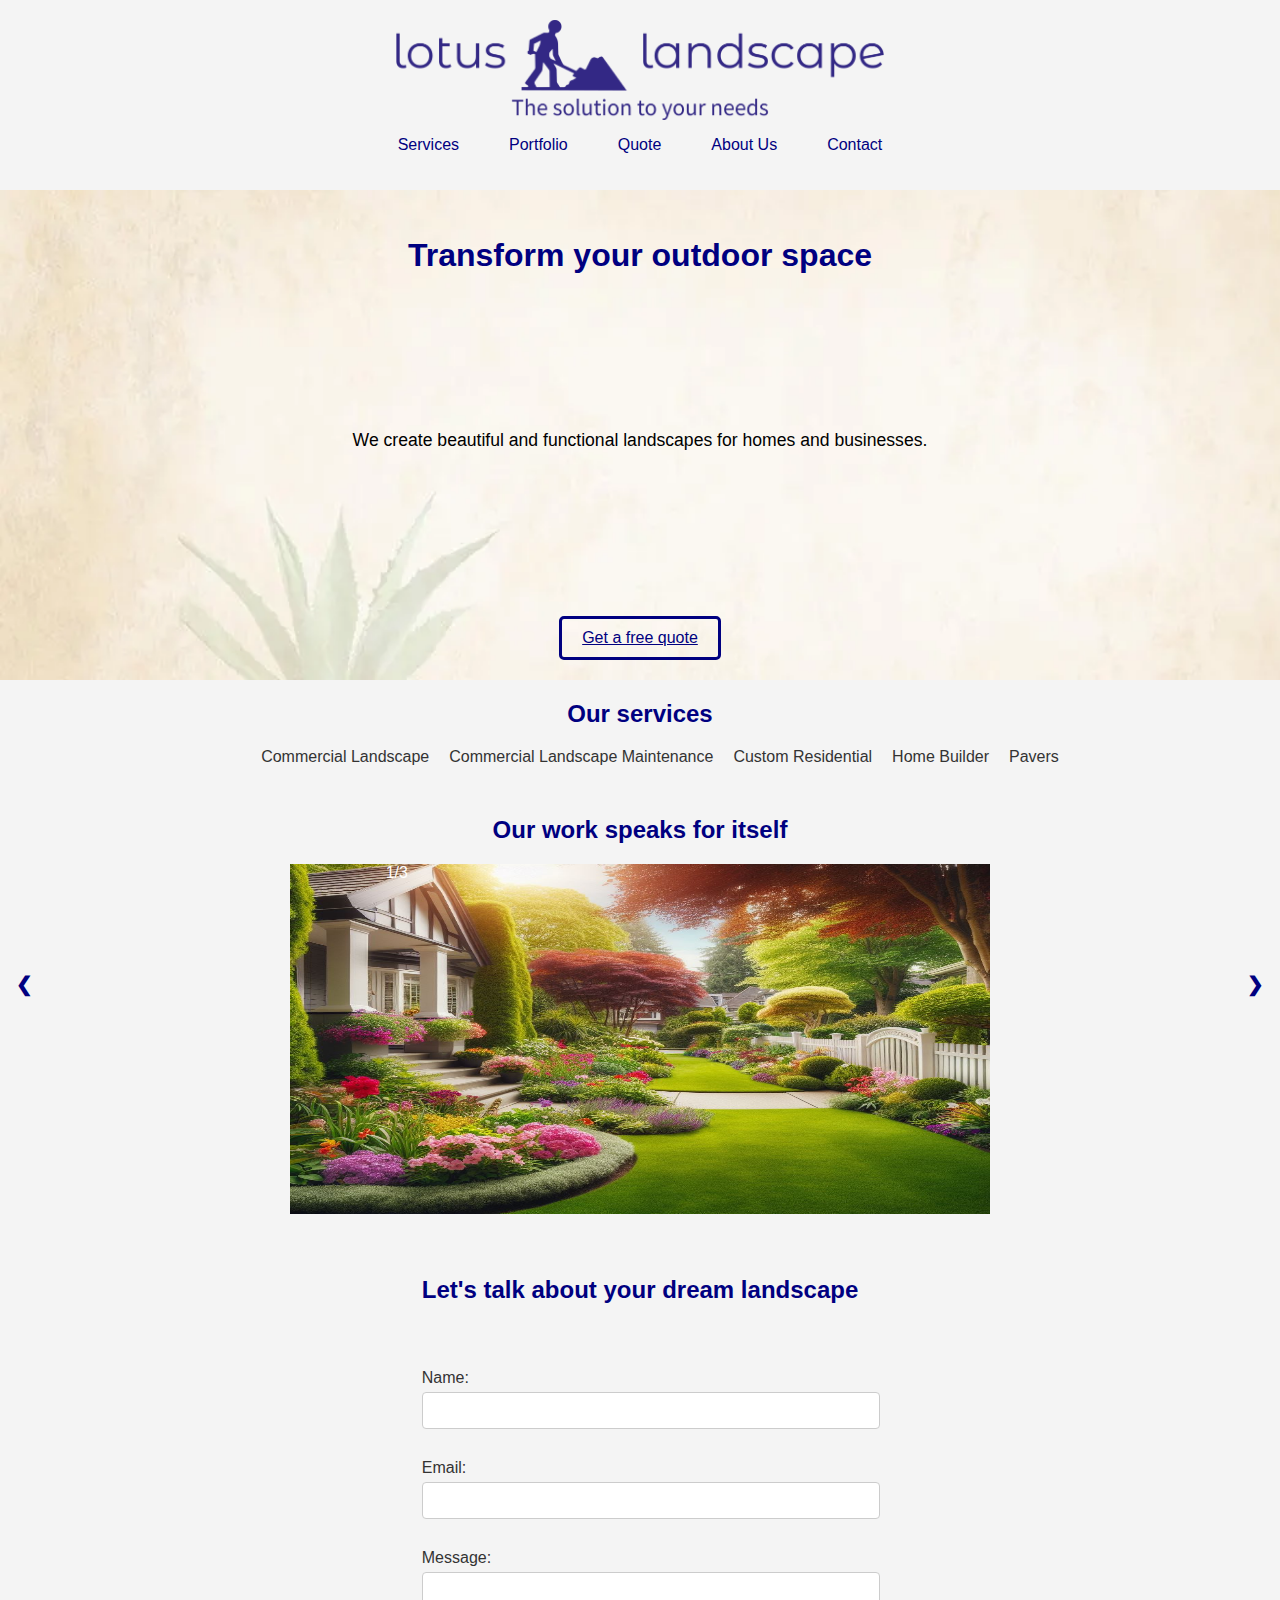
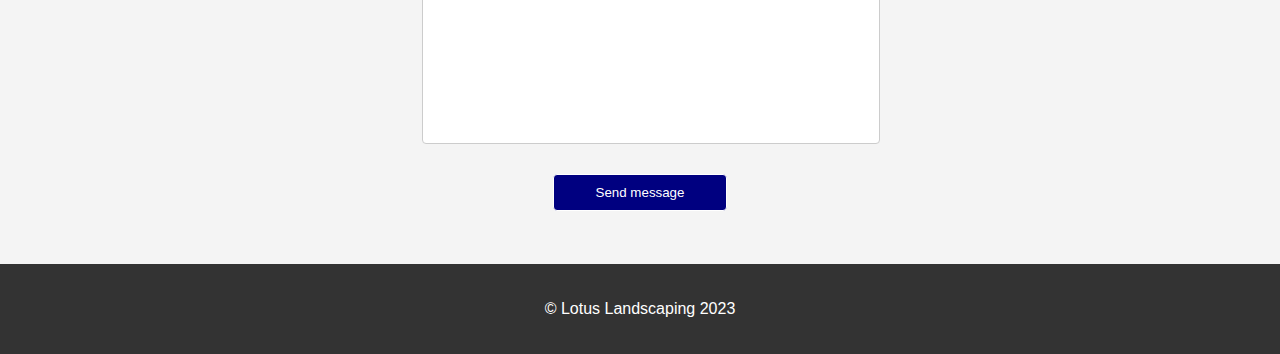
<file: index.html>
<!DOCTYPE html>
<html lang="en">
<head>
    <!-- Meta tags for character set and responsive design -->
    <meta charset="UTF-8">
    <meta name="viewport" content="width=device-width, initial-scale=1.0">
    
    <!-- Page title -->
    <title>Lotus Landscaping</title>
    
    <!-- Link to external CSS file -->
    <link rel="stylesheet" href="style.css">
    
    <!-- Link to external JavaScript file -->
    <script src="script.js"></script>
</head>
<body>
    <!-- Header section of the page -->
    <header>
        <!-- Company logo -->
        <img class="logo" src="assets/logo.png" alt="Lotus Landscaping">
        
        <!-- Navigation bar -->
        <nav>
            <ul>
                <!-- Navigation links -->
                <li><a href="#services">Services</a></li>
                <li><a href="#portfolio">Portfolio</a></li>
                <li><a href="#quote">Quote</a></li>
                <li><a href="about.html">About Us</a></li>
                <li><a href="contact.html">Contact</a></li>
                
            </ul>
        </nav>
    </header>

    <!-- Main content of the page -->
    <main>
        <!-- Hero section with introductory content -->
        <section id="hero">
            <h2>Transform your outdoor space</h2>
            <p>We create beautiful and functional landscapes for homes and businesses.</p>
            <a href="#quote" class="button">Get a free quote</a>
        </section>

        <!-- Services section -->
        <section id="services">
            <h2>Our services</h2>
            <ul>
                <!-- List of services -->
                <li>Commercial Landscape</li>
                <li>Commercial Landscape Maintenance</li>
                <li>Custom Residential</li>
                <li>Home Builder</li>
                <li>Pavers</li>
            </ul>
        </section>

        <!-- Portfolio section -->
        <section id="portfolio">
            <h2>Our work speaks for itself</h2>
            <div class="container">
                <!-- Slideshow container -->
                <div class="slides">
                    <div class="imagenum">1/3</div>
                    <img src="assets/landscapemaint.jpg">
                </div>
                <div class="slides">
                    <div class="imagenum">2/3</div>
                    <img src="assets/customres.jpg">
                </div>
                <div class="slides">
                    <div class="imagenum">3/3</div>
                    <img src="assets/pavers.jpg">
                </div>
                <!-- Slideshow navigation buttons -->
                <a class="prev">&#10094;</a>
                <a class="next">&#10095;</a>
                <!-- Caption container (optional for descriptions) -->
                <div class="caption-container">
                    <p id="caption"></p>
                </div>
            </div>
        </section>

        <!-- Contact section with form -->
        <section id="quote" style="display:grid; justify-content: center; align-items: center; min-height: 70vh;">
            <h2 style="color: navy; text-align: center; align-items: center;">Let's talk about your dream landscape</h2>
            <form id="contactForm" action="submit.php" method="post">
                <!-- Form fields for user input -->
                <label for="name">Name:</label>
                <input type="text" id="name" name="name" required>
                <label for="email">Email:</label>
                <input type="email" id="email" name="email" required>
                <label for="message">Message:</label>
                <textarea id="message" name="message" required></textarea>
                <button type="submit">Send message</button>
            </form>
        </section>
    </main>

    <!-- Footer of the page -->
    <footer>
        <!-- Copyright information -->
        <p>&copy; Lotus Landscaping 2023</p>
    </footer>
</body>
</html>
</file>
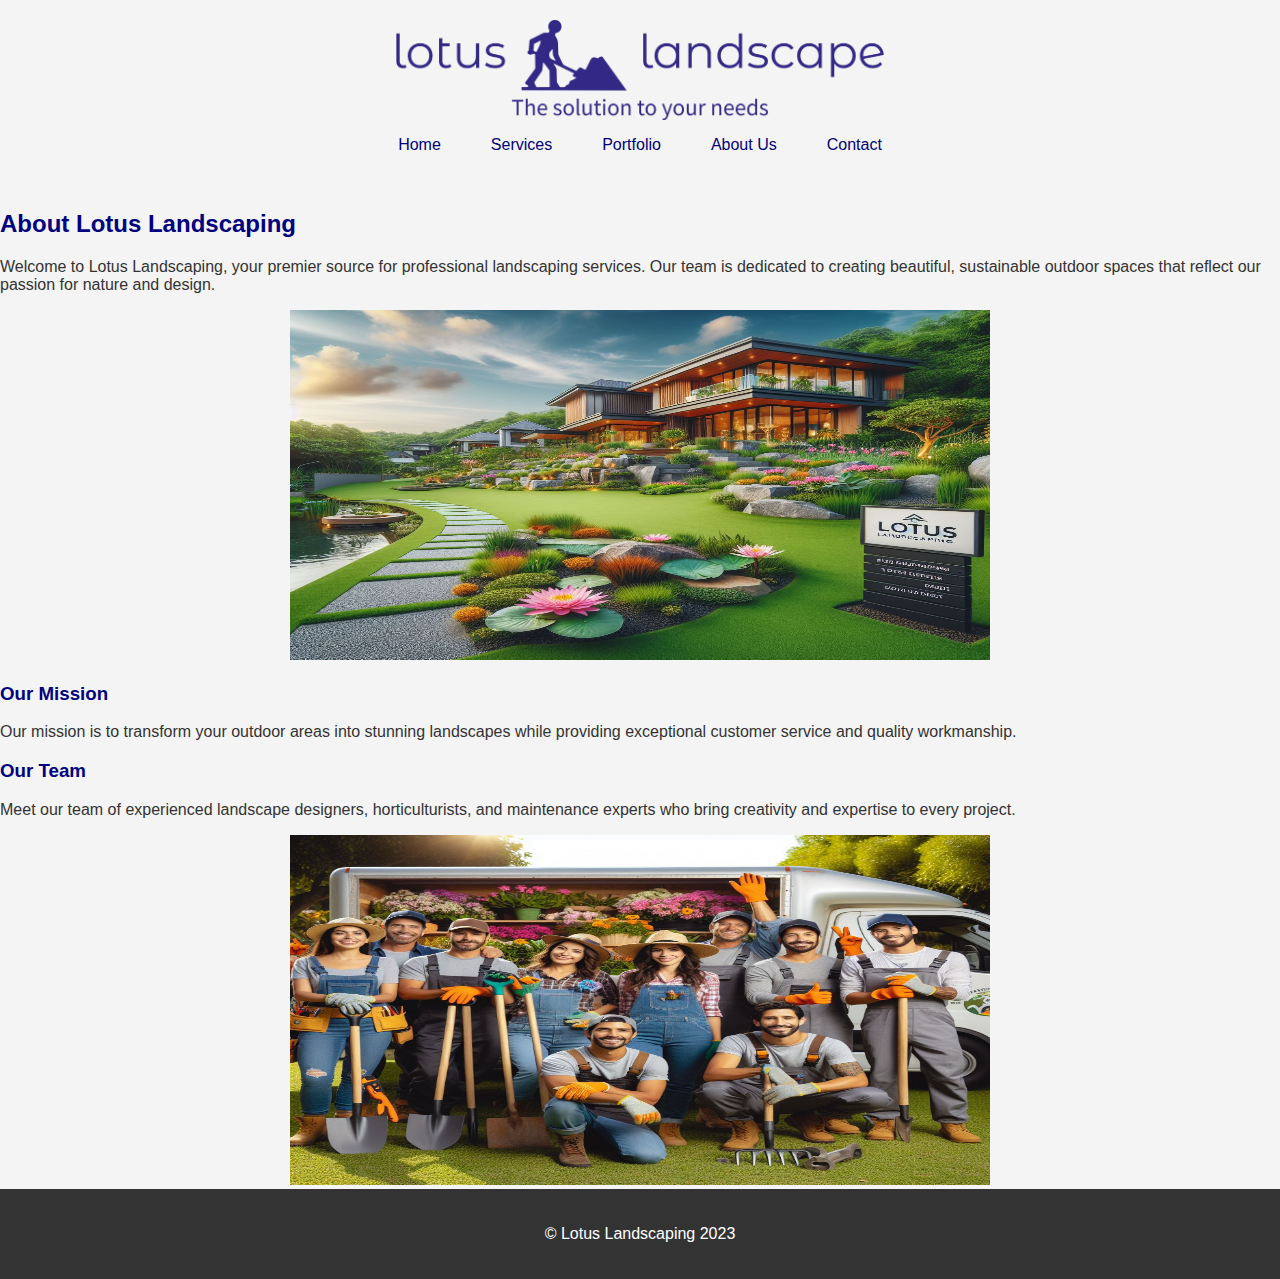
<file: about.html>
<!DOCTYPE html>
<html lang="en">
<head>
    <!-- Metadata settings for character encoding and responsive design -->
    <meta charset="UTF-8">
    <meta name="viewport" content="width=device-width, initial-scale=1.0">

    <!-- Title of the webpage displayed in the browser tab -->
    <title>About Us - Lotus Landscaping</title>

    <!-- Link to the external CSS file for styling -->
    <link rel="stylesheet" href="style.css">
</head>
<body>
    <!-- Header section of the page -->
    <header>
        <!-- Company logo -->
        <img class="logo" src="assets/logo.png" alt="Lotus Landscaping">

        <!-- Navigation bar with links to other pages -->
        <nav>
            <ul>
                <!-- Navigation list items -->
                <li><a href="index.html">Home</a></li>
                <li><a href="index.html#services">Services</a></li>
                <li><a href="index.html#portfolio">Portfolio</a></li>
                <li><a href="about.html" class="active">About Us</a></li>
                <li><a href="contact.html">Contact</a></li>
            </ul>
        </nav>
    </header>

    <!-- Main content section -->
    <main>
        <!-- About section with id for direct linking -->
        <section id="about">
            <!-- Section heading with inline styling for color -->
            <h2 style="color: navy;">About Lotus Landscaping</h2>
            <!-- Introductory paragraph about the company -->
            <p>Welcome to Lotus Landscaping, your premier source for professional landscaping services. Our team is dedicated to creating beautiful, sustainable outdoor spaces that reflect our passion for nature and design.</p>
            
            <!-- Image illustrating the about section -->
            <img src="assets/about.jpeg" alt="about">
            
            <!-- Sub-heading for the mission statement -->
            <h3 style="color: navy;">Our Mission</h3>
            <!-- Paragraph describing the company's mission -->
            <p>Our mission is to transform your outdoor areas into stunning landscapes while providing exceptional customer service and quality workmanship.</p>
            
            <!-- Sub-heading for the team introduction -->
            <h3 style="color: navy;">Our Team</h3>
            <!-- Paragraph introducing the team -->
            <p>Meet our team of experienced landscape designers, horticulturists, and maintenance experts who bring creativity and expertise to every project.</p>
            
            <!-- Image of the team -->
            <img src="assets/team.jpeg" alt="Our Team">
        </section>
    </main>

    <!-- Footer section of the page -->
    <footer>
        <!-- Copyright notice -->
        <p>&copy; Lotus Landscaping 2023</p>
    </footer>
</body>
</html>
</file>
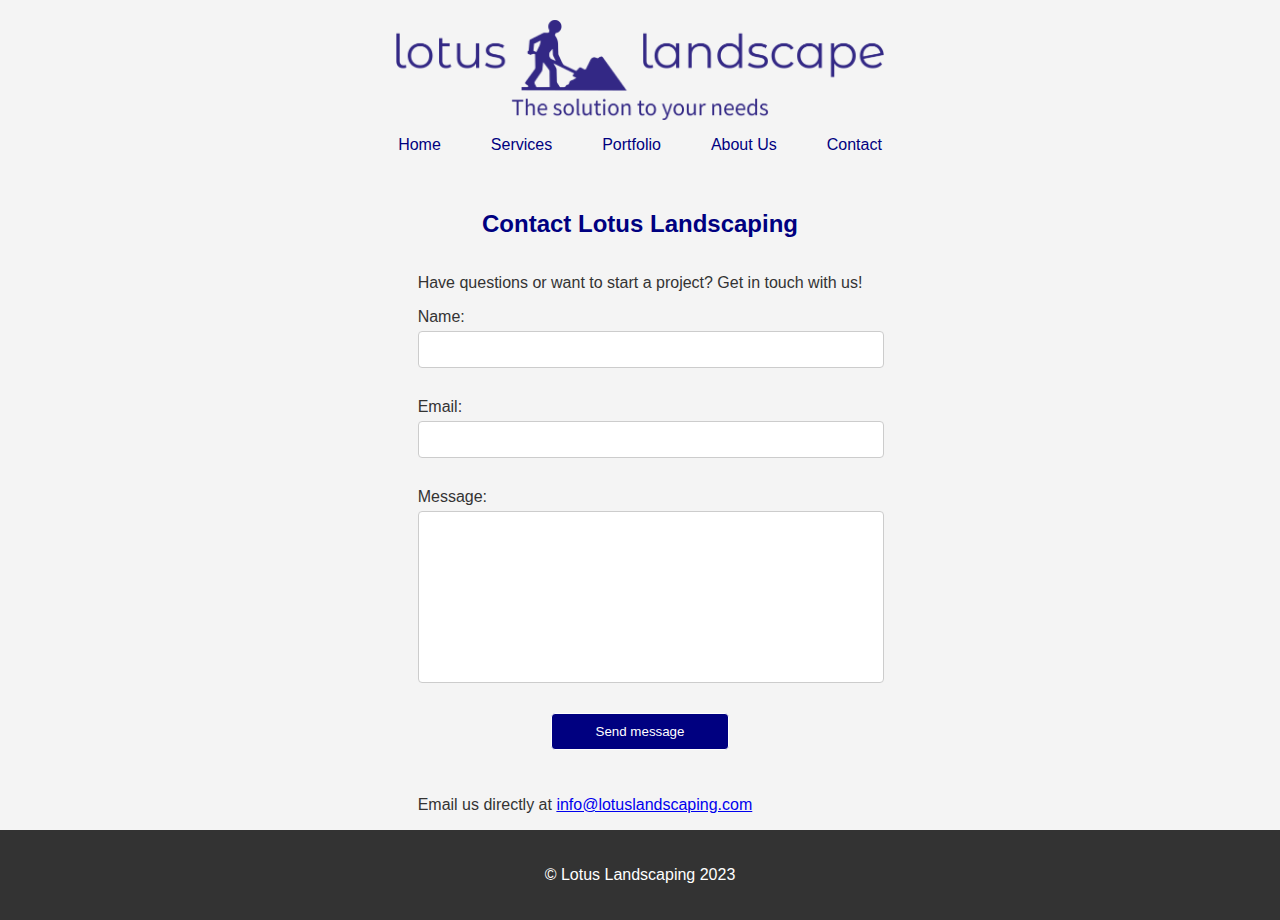
<file: contact.html>
<!DOCTYPE html>
<html lang="en">
<head>
    <!-- Meta tags for character set and responsive design -->
    <meta charset="UTF-8">
    <meta name="viewport" content="width=device-width, initial-scale=1.0">

    <!-- Title of the webpage -->
    <title>Contact Us - Lotus Landscaping</title>

    <!-- Link to external CSS stylesheet -->
    <link rel="stylesheet" href="style.css">
</head>
<body>
    <!-- Page header section -->
    <header>
        <!-- Company logo -->
        <img class="logo" src="assets/logo.png" alt="Lotus Landscaping">

        <!-- Navigation bar with links to different pages -->
        <nav>
            <ul>
                <!-- List of navigation links -->
                <li><a href="index.html">Home</a></li>
                <li><a href="services.html">Services</a></li>
                <li><a href="portfolio.html">Portfolio</a></li>
                <li><a href="about.html">About Us</a></li>
                <li><a href="contact.html" class="active">Contact</a></li>
            </ul>
        </nav>
    </header>

    <!-- Main content of the page -->
    <main>
        <!-- Contact section -->
        <section id="contact">
            <!-- Section heading -->
            <h2>Contact Lotus Landscaping</h2>
            <!-- Introductory text -->
            <p>Have questions or want to start a project? Get in touch with us!</p>

            <!-- Contact form with action pointing to a PHP script for processing -->
            <form id="contactForm" action="submit.php" method="post">
                <!-- Form fields for user input -->
                <label for="name">Name:</label>
                <input type="text" id="name" name="name" required>
                
                <label for="email">Email:</label>
                <input type="email" id="email" name="email" required>
                
                <label for="message">Message:</label>
                <textarea id="message" name="message" required></textarea>
                
                <!-- Submit button -->
                <button type="submit">Send message</button>
            </form>
            
            <!-- Display a fake email for a real feeling; actual email is different -->
            <p>Email us directly at <a href="mailto:info@lotuslandscaping.com">info@lotuslandscaping.com</a></p>
        </section>
    </main>

    <!-- Footer of the page -->
    <footer>
        <!-- Copyright notice -->
        <p>&copy; Lotus Landscaping 2023</p>
    </footer>
</body>
</html>
</file>
<file: style.css>
body {
    font-family: 'Segoe UI', Tahoma, Geneva, Verdana, sans-serif; /* Sets the font family */
    margin: 0;  /* Removes the default margin */
    padding: 0; /* Removes the default padding */
    color: #333; /* Sets the default text color to gray */
    background: #f4f4f4; /* Changes the background color to light gray */
}

header {
    background-color:#f4f4f4; /* Changes the background color to light gray */
    color: navy;    /* Changes the text color to navy */
    padding: 20px 0;    /* Adds some padding on the top and bottom */
    text-align: center; /* Centers the text horizontally */
}

header h1 {
    margin: 0; /* Removes the default margin */
    font-size: 2.5em;   /* Increases the font size */
}

nav ul {
    list-style: none; /* Removes the default list style */
    padding: 0; /* Removes the default padding */
    display: flex; /* Creates a flex container */
    justify-content: center; /* Centers the flex items horizontally */
}

nav ul li {
    margin: 0 15px; /* 0 top and bottom, 15px left and right */
}

nav a {
    color: navy;    /* Changes the text color to navy */
    text-decoration: none; /* Removes the default underline */
    padding: 5px 10px; /* Adds some padding inside the button */
    transition: background-color 0.3s; /* Adds a transition effect when the button is hovered */
}

nav a:hover {
    background-color: navy; /* Changes the background color on hover *  /
    color: white; /* Changes the text color on hover */
    border-radius: 5px; /* Adds rounded corners to the button */
}


#hero {
    background-image: url("assets/background.jpg"); /* Adds a background image */
    background-size: cover; /* Ensures the image covers the entire container */
    height: 450px;  /* Sets the height of the container to 450px */
    display: flex;  /* Creates a flex container */
    flex-direction: column; /* Changes the direction of the flex items to a column */
    justify-content: center;    /* Centers the content horizontally */
    align-items: center;    /* Centers the content vertically */
    color: white;   /* Changes the text color to white */
    text-align: center; /* Centers the text horizontally */
    padding: 20px;  /* Adds some padding on the top and bottom */
}

#hero h2 {
    font-size: 2em; /* Increases the font size */
    margin-bottom: 10px;    /* Adds some space between the header and the text */
    color: navy; /* Changes the text color to navy */

}

#hero p {
    font-size: 1.1em;   /* Increases the font size */
    line-height: 1.5;   /* Increases the line height */
    max-width: 600px;   /* Sets the maximum width of the text to 600px */
    margin: auto;   /* Centers the text horizontally */
    color: black /* Changes the text color to black */
}
#services h2{
    text-align: center; /* Centers the text horizontally */
    margin-top: 20px;   /* Adds some space between the header and the text */
    color: navy;    /* Changes the text color to navy */
    align-items: center; /* Centers the text vertically */
}
#services ul{
    display: flex; /* Creates a flex container */
    justify-content: center; /* Centers the flex items horizontally */
    align-items: center;    /* Centers the text vertically */
    flex-wrap: wrap;    /* Allows the flex items to wrap */
    margin-top: 20px;   /* Adds some space between the header and the services */
    gap: 20px;  /* Adds some space between the services */
    list-style: none;   /* Removes the default list style */
    margin-bottom: 50px;    /* Adds some space between the header and the services */
    font-weight: 200%; /* Increases the font weight */

}

#portfolio h2{
    text-align: center; /* Centers the text horizontally */
    margin-top: 20px;   /* Adds some space between the header and the text */
    color: navy;    /* Changes the text color to navy */
    align-items: center;    /* Centers the text vertically */
}
.button {
    background-color: none;    /* Removes the default background color */
    color: navy;    /* Changes the text color to navy */
    padding: 10px 20px; /* Adds some padding inside the button */
    border-radius: 5px; /* Adds rounded corners to the button */
    margin-top: 20px; /* Adds some space between the header and the button */
    transition: background-color 0.3s, color 0.3, border-color 0.3s;    /* Adds a transition effect when the button is hovered */
    border-style: solid;    /* Adds a solid border to the button */
    border-color: navy; /* Adds a navy border color to the button */
}

.button:hover {
    background-color: navy; /* Changes the background color on hover */
    color: white;   /* Changes the text color on hover */
    border-color: gray  /* Changes the border color on hover */
}

.gallery {
    display: grid; /* Creates a grid layout */
    grid-template-columns: repeat(auto-fit, minmax(250px, 1fr));    /* Creates a grid with a minimum width of 250px and a maximum width of 1fr */
    gap: 15px;  /* Adds some space between the images */
    margin-top: 20px;   /* Adds some space between the header and the gallery */
}

.gallery img {
    width: 100%;    /* Ensures the image takes up the full width of its container */
    height: auto;   /* Ensures the image doesn't get distorted */
    border-radius: 8px; /* Rounded corners */
}

footer {
    text-align: center; /* Centers the text horizontally */
    padding: 20px 0;    /* Adds some padding on the top and bottom */
    background: #333;   /* Changes the background color to black */
    color: white; /* Changes the text color to white */
}

@media screen and (max-width: 768px) {  /* Media query for screens smaller than 768px */
    nav ul {
        flex-direction: column; /* Changes the direction of the flex items to a column */
        margin-top: 20px;   /* Adds some space between the header and the nav */
    }

    nav ul li {
        margin: 10px 0; /* 10px top and bottom */
    }
}

#contact{
    display: grid;  /* Creates a grid layout */
    justify-content: center;    /* Centers the content horizontally */
    align-items: center;    /* Centers the content vertically */
    min-height: 70vh;   /* Sets the minimum height of the container to 70vh */
}

#contact h2{
    text-align: center; /* Centers the text */
    color: navy;    /* Changes the text color to navy */
    align-items: center; /* Centers the text */
}

form label, form input, form textarea, form button {
    display: block; /* Makes each element take the full width */
    width: 100%; /* Ensures each element spans the full container width */
    margin-bottom: 30px; /* Adds some space between each element */
    
}

form input, form textarea, form button {
    padding: 10px; /* Adds some padding inside the input fields and button for better aesthetics */
    border: 1px solid #ccc; /* Adds a subtle border to the inputs and textarea */
    border-radius: 4px; /* Rounds the corners of the inputs and button */
    resize: none; /* Ensures the textarea doesn't get resized beyond its initial size */
    
}

form textarea {
    height: 150px; /* Creates a textarea with a height of 150px */
}

form label {
    margin-bottom: 5px; /* Reduces space between label and its corresponding input field */
}

form button{
    width: 40%; /* Makes the button take up 40% of the container */
    background-color: navy; /* Adds a navy background color to the button */
    color: white; /* Adds a white text color to the button */
    border-style: solid;    /* Adds a solid border to the button */
    border-color: white;    /* Adds a white border color to the button */
    display: block; /* Makes the button take up the full width */
    margin-left: auto;  /* Centers the button */
    margin-right: auto; /* Centers the button */
}

form button:hover{
    background-color: white;    /* Changes the background color on hover */
    color: navy;    /* Changes the background color and text color on hover */
    border-color: navy; /* Changes the background color, text color, and border color on hover */
}
.container{
    position: relative; /* Position the container */

}
img{
    position: relative; /* Position the image */
    left: 50%;  /* Adjust the left value using left: 50% */
    transform: translate( -50%); /* Adjust the left value using transform translate */
    height: 350px; /* Adjust the height to 350px */
    width: 700px; /* Adjust the width to 700px */
}



.prev,
.next {
  cursor: pointer;  /* Cursor on hover */
  position: absolute; /* Position the buttons */
  top: 40%;  
  width: auto;  /* Adjust with width: 5%; */
  padding: 16px;    /* Adjust with padding: 0 10px; */
  margin-top: -50px;    /* Adjust with top: 40% */
  color: navy;  /* Font color */
  font-weight: bold;    /* Increase font weight */
  font-size: 20px;  /* Increase font size */
  border-radius: 0 3px 3px 0;   /* Rounded corners on the left side */
  user-select: none;    /* Standard syntax */
  -webkit-user-select: none;    /* Safari 3.1+ */
}

.next {
    right: 0;   /* Adjust with right: 0 */
    border-radius: 3px 0 0 3px; /* Rounded corners on the right side */
  }

.prev:hover,
.next:hover {
  background-color: rgba(0, 0, 0, 0.2); /* Black w/opacity/see-through */
}

.imagenum{
    color: white;
    position: absolute;
    top: 0; /* Adjust as needed */
    left: 31%; /* Center horizontally */
    transform: translateX(-50%); /* Adjust for exact centering */
    z-index: 10; 
  }

  .logo {
    width: 100%; /* or a fixed width, e.g., 200px */
    height: 100px; /* fixed height */
    object-fit: contain; /* maintain the aspect ratio without cropping */
    display: block; /* makes it a block-level element */
    margin: 0 auto; /* centers it horizontally */
}
</file>
